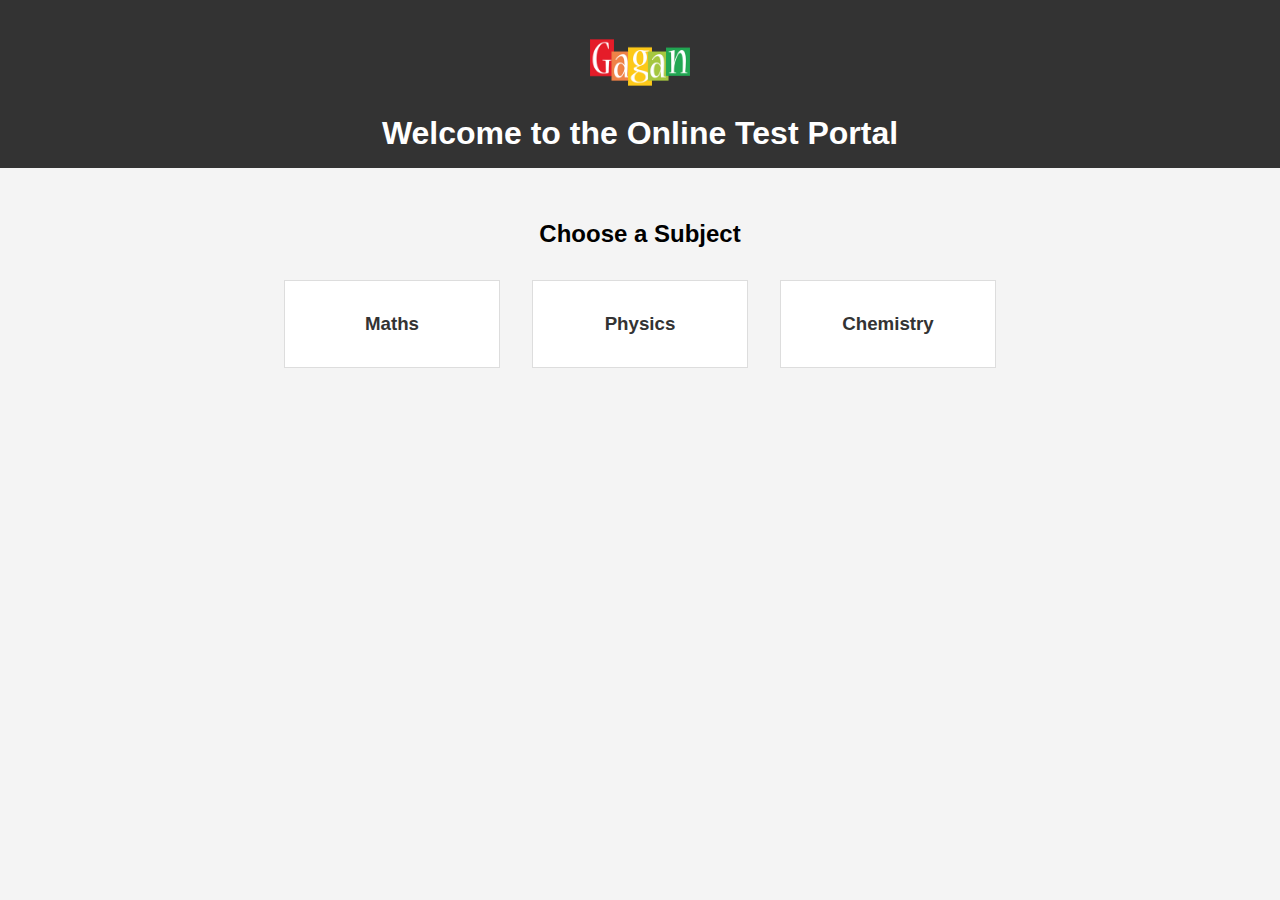
<file: index.html>
<!DOCTYPE html>
<html lang="en">
<head>
    <meta charset="UTF-8">
    <meta name="viewport" content="width=device-width, initial-scale=1.0">
    <title>Online Test Portal</title>
    <link rel="stylesheet" href="styles.css">
</head>
<body>
    <header>
        <img src="logo.png" alt="Logo" class="logo">
        <h1>Welcome to the Online Test Portal</h1>
    </header>
    <main>
        <div class="banner">
            <h2>Choose a Subject</h2>
        </div>
        <div class="subject-container">
            <div class="subject-card">
                <a href="Maths/index.html">
                    <h3>Maths</h3>
                </a>
            </div>
            <div class="subject-card">
                <a href="Physics/index.html">
                    <h3>Physics</h3>
                </a>
            </div>
            <div class="subject-card">
                <a href="Chemistry/index.html">
                    <h3>Chemistry</h3>
                </a>
            </div>
        </div>
    </main>
</body>
</html>
</file>
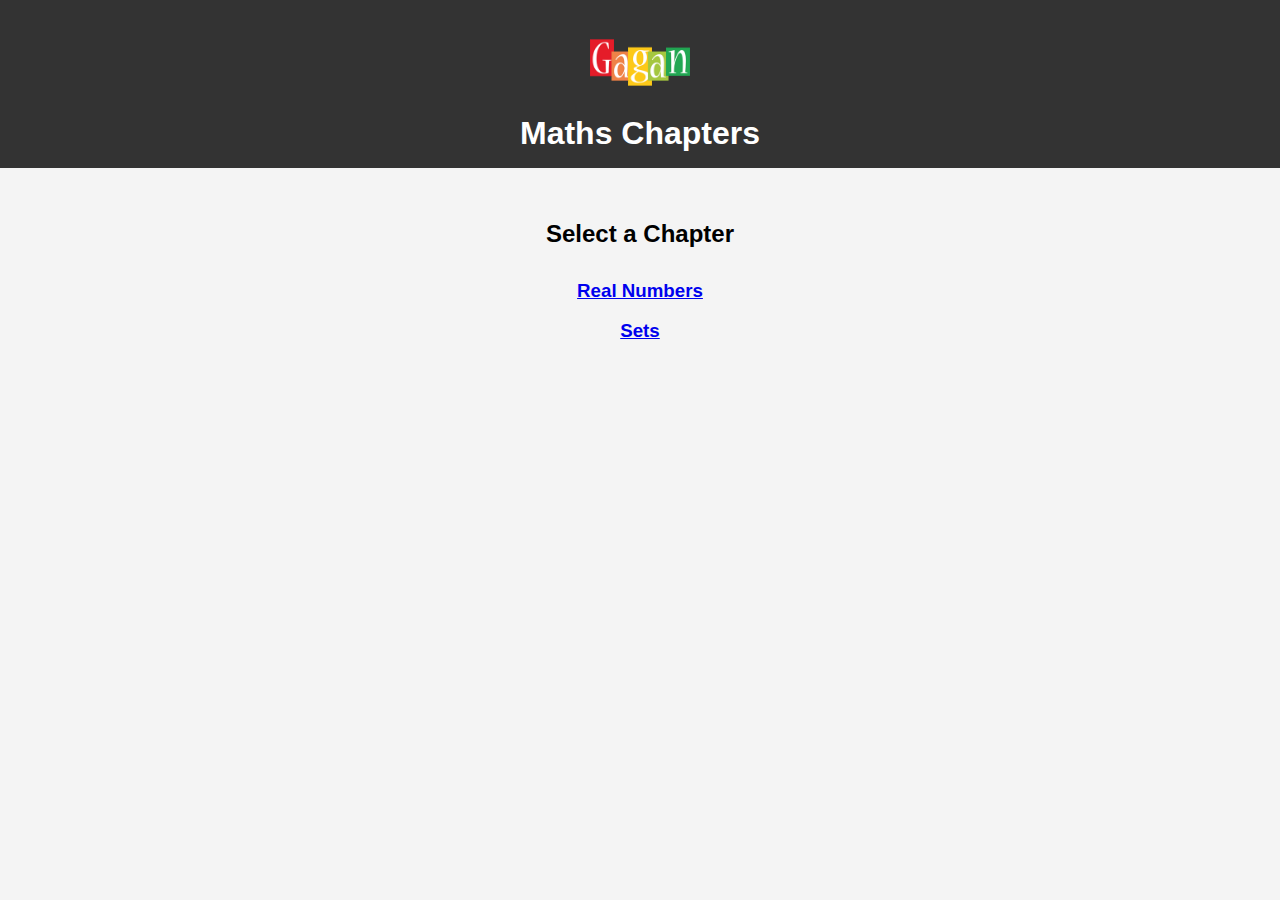
<file: Maths/index.html>
<!DOCTYPE html>
<html lang="en">
<head>
    <meta charset="UTF-8">
    <meta name="viewport" content="width=device-width, initial-scale=1.0">
    <title>Maths</title>
    <link rel="stylesheet" href="../styles.css">
</head>
<body>
    <header>
        <img src="../logo.png" alt="Logo" class="logo">
        <h1>Maths Chapters</h1>
    </header>
    <main>
        <div class="banner">
            <h2>Select a Chapter</h2>
        </div>
        <div class="chapter-container">
            <div class="chapter-card">
                <a href="Real Numbers/index.html">
                    <h3>Real Numbers</h3>
                </a>
            </div>
            <div class="chapter-card">
                <a href="Sets/index.html">
                    <h3>Sets</h3>
                </a>
            </div>
            <!-- Add more chapters as needed -->
        </div>
    </main>
</body>
</html>
</file>
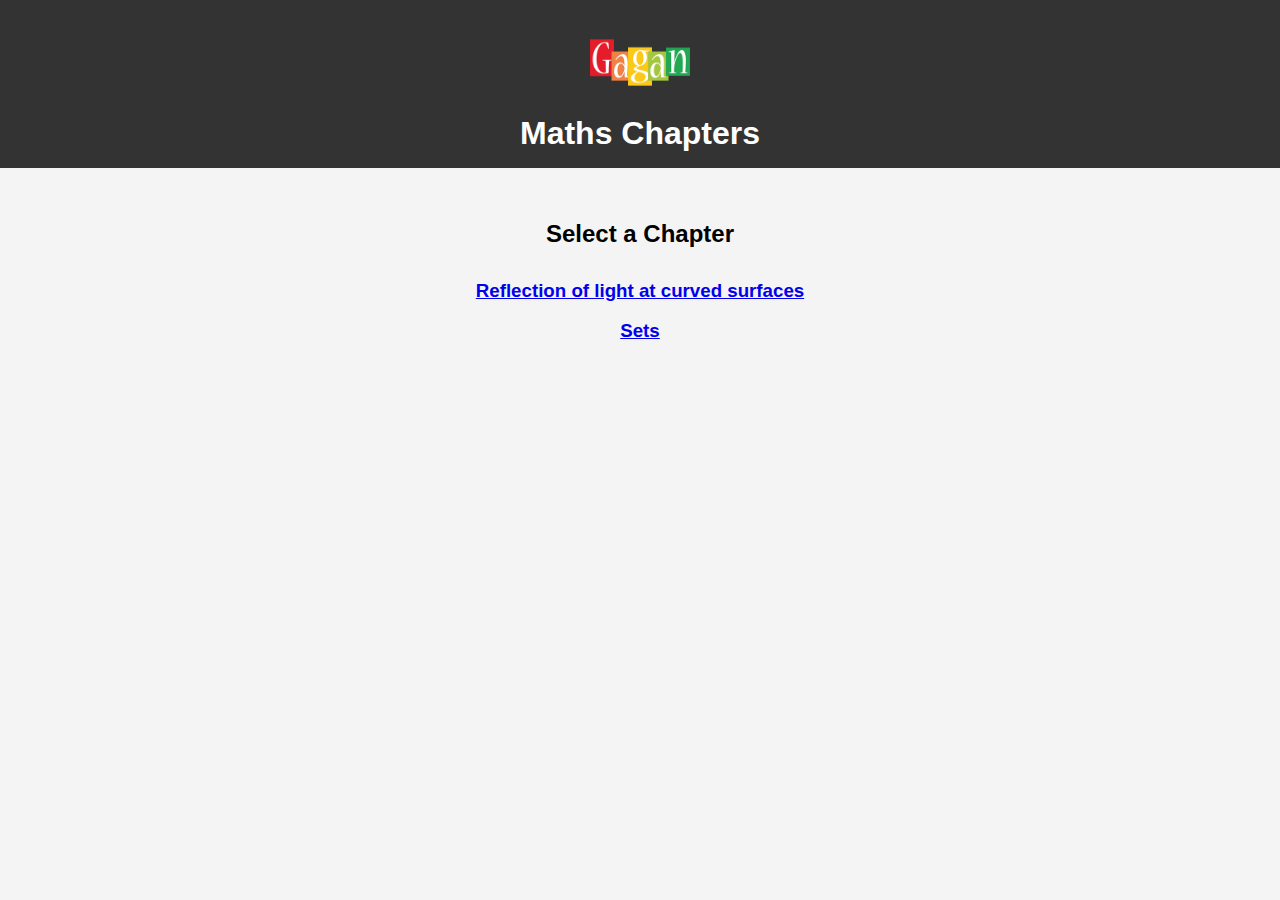
<file: Physics/index.html>
<!DOCTYPE html>
<html lang="en">
<head>
    <meta charset="UTF-8">
    <meta name="viewport" content="width=device-width, initial-scale=1.0">
    <title>Maths</title>
    <link rel="stylesheet" href="../styles.css">
</head>
<body>
    <header>
        <img src="../logo.png" alt="Logo" class="logo">
        <h1>Maths Chapters</h1>
    </header>
    <main>
        <div class="banner">
            <h2>Select a Chapter</h2>
        </div>
        <div class="chapter-container">
            <div class="chapter-card">
                <a href="Reflection of light at curved surfaces/index.html">
                    <h3>Reflection of light at curved surfaces</h3>
                </a>
            </div>
            <div class="chapter-card">
                <a href="Sets/index.html">
                    <h3>Sets</h3>
                </a>
            </div>
            <!-- Add more chapters as needed -->
        </div>
    </main>
</body>
</html>
</file>
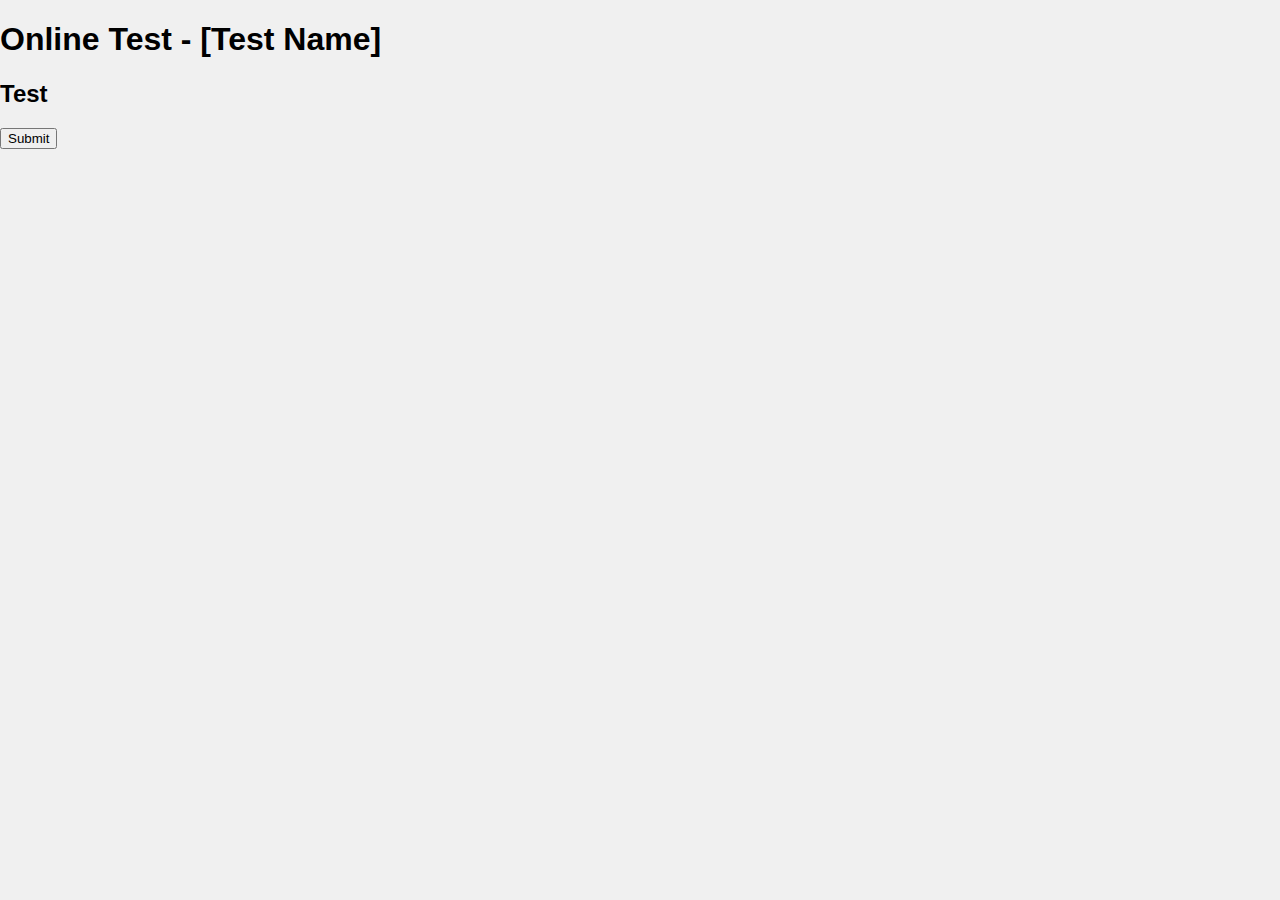
<file: sets/index.html>
<!DOCTYPE html>
<html lang="en">
<head>
    <meta charset="UTF-8">
    <meta name="viewport" content="width=device-width, initial-scale=1.0">
    <title>Online Test - [Test Name]</title>
    <link rel="stylesheet" href="styles.css">
</head>
<body>
    <header>
        <h1>Online Test - [Test Name]</h1>
    </header>
    <main>
        <section id="questions-section">
            <h2>Test</h2>
            <div id="questions-container"></div>
            <button id="submit-button">Submit</button>
        </section>
        <section id="summary" style="display: none;"></section>
    </main>
    <script src="script.js"></script>
</body>
</html>
</file>
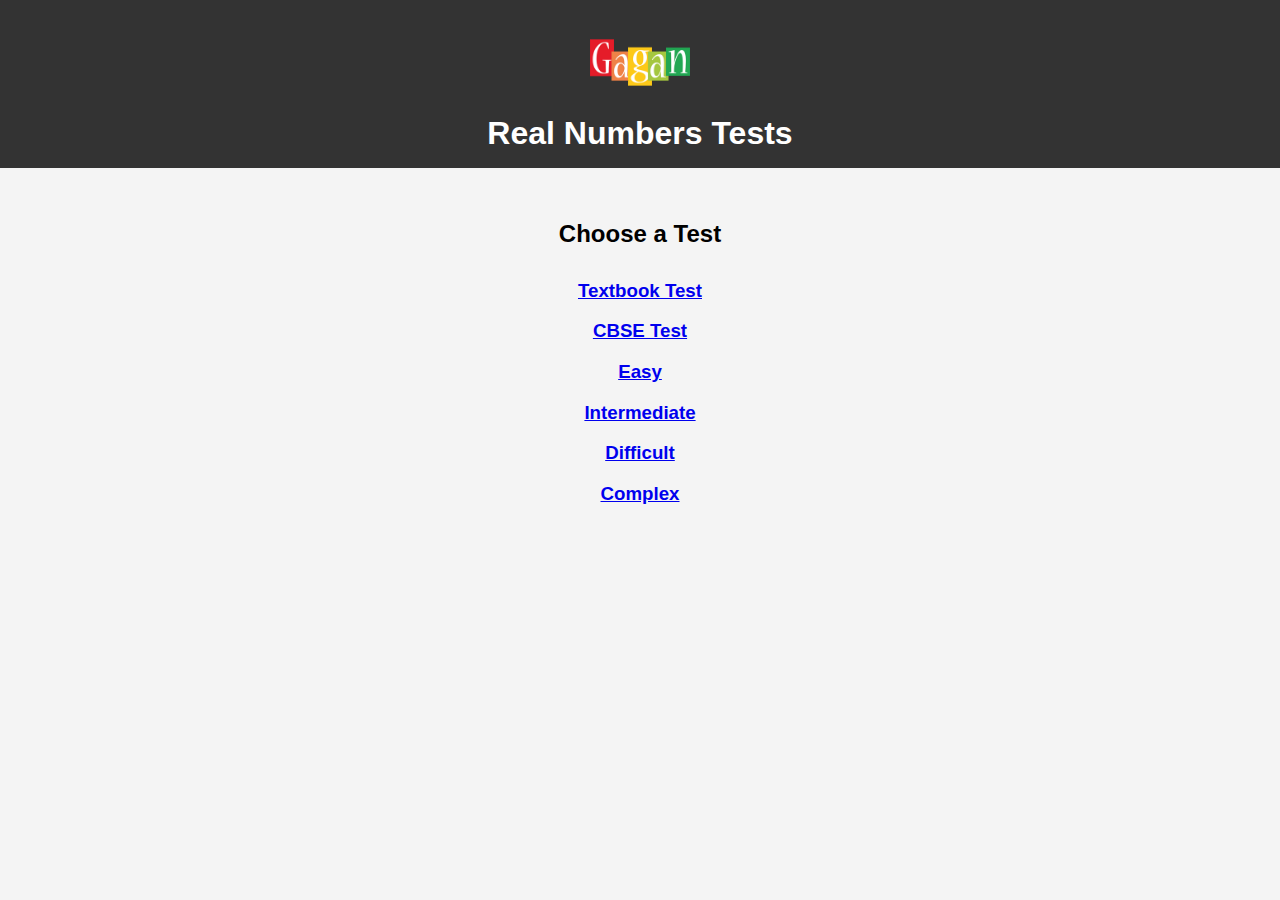
<file: Maths/Real Numbers/index.html>
<!DOCTYPE html>
<html lang="en">
<head>
    <meta charset="UTF-8">
    <meta name="viewport" content="width=device-width, initial-scale=1.0">
    <title>Real Numbers - Maths Tests</title>
    <link rel="stylesheet" href="../../styles.css">
</head>
<body>
    <header>
        <img src="../../logo.png" alt="Logo" class="logo">
        <h1>Real Numbers Tests</h1>
    </header>
    <main>
        <div class="banner">
            <h2>Choose a Test</h2>
        </div>
        <div class="test-container">
            <div class="test-card">
                <a href="Textbook Test/index.html">
                    <h3>Textbook Test</h3>
                </a>
            </div>
            <div class="test-card">
                <a href="CBSE Test/index.html">
                    <h3>CBSE Test</h3>
                </a>
            </div>
            <div class="test-card">
                <a href="Easy/index.html">
                    <h3>Easy</h3>
                </a>
            </div>
            <div class="test-card">
                <a href="Intermediate/index.html">
                    <h3>Intermediate</h3>
                </a>
            </div>
            <div class="test-card">
                <a href="Difficult/index.html">
                    <h3>Difficult</h3>
                </a>
            </div>
            <div class="test-card">
                <a href="Complex/index.html">
                    <h3>Complex</h3>
                </a>
            </div>
        </div>
    </main>
</body>
</html>
</file>
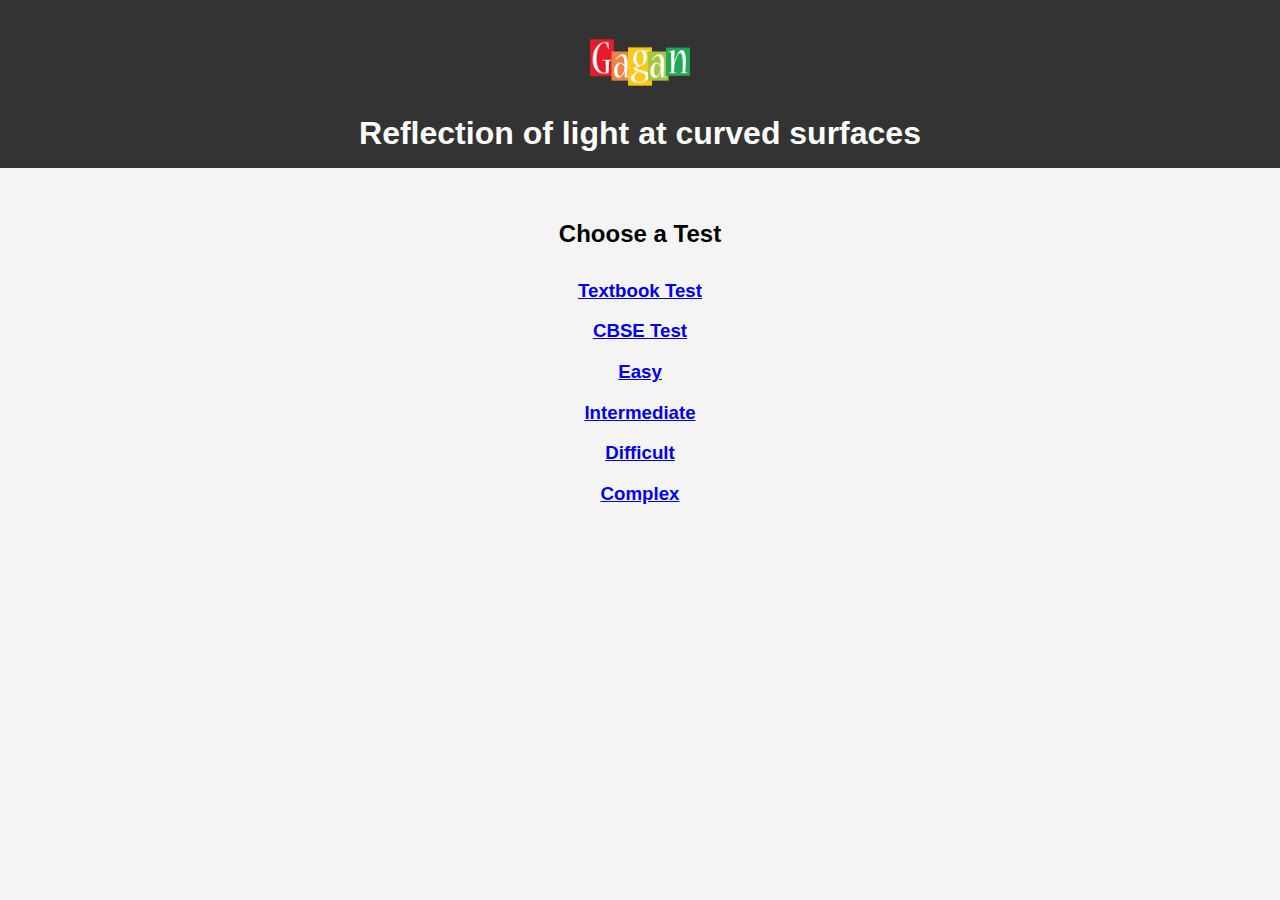
<file: Physics/Reflection of light at curved surfaces/index.html>
<!DOCTYPE html>
<html lang="en">
<head>
    <meta charset="UTF-8">
    <meta name="viewport" content="width=device-width, initial-scale=1.0">
    <title>Reflection of light at curved surfaces - Phisics Tests</title>
    <link rel="stylesheet" href="../../styles.css">
</head>
<body>
    <header>
        <img src="../../logo.png" alt="Logo" class="logo">
        <h1>Reflection of light at curved surfaces</h1>
    </header>
    <main>
        <div class="banner">
            <h2>Choose a Test</h2>
        </div>
        <div class="test-container">
            <div class="test-card">
                <a href="Textbook Test/index.html">
                    <h3>Textbook Test</h3>
                </a>
            </div>
            <div class="test-card">
                <a href="CBSE Test/index.html">
                    <h3>CBSE Test</h3>
                </a>
            </div>
            <div class="test-card">
                <a href="Easy/index.html">
                    <h3>Easy</h3>
                </a>
            </div>
            <div class="test-card">
                <a href="Intermediate/index.html">
                    <h3>Intermediate</h3>
                </a>
            </div>
            <div class="test-card">
                <a href="Difficult/index.html">
                    <h3>Difficult</h3>
                </a>
            </div>
            <div class="test-card">
                <a href="Complex/index.html">
                    <h3>Complex</h3>
                </a>
            </div>
        </div>
    </main>
</body>
</html>
</file>
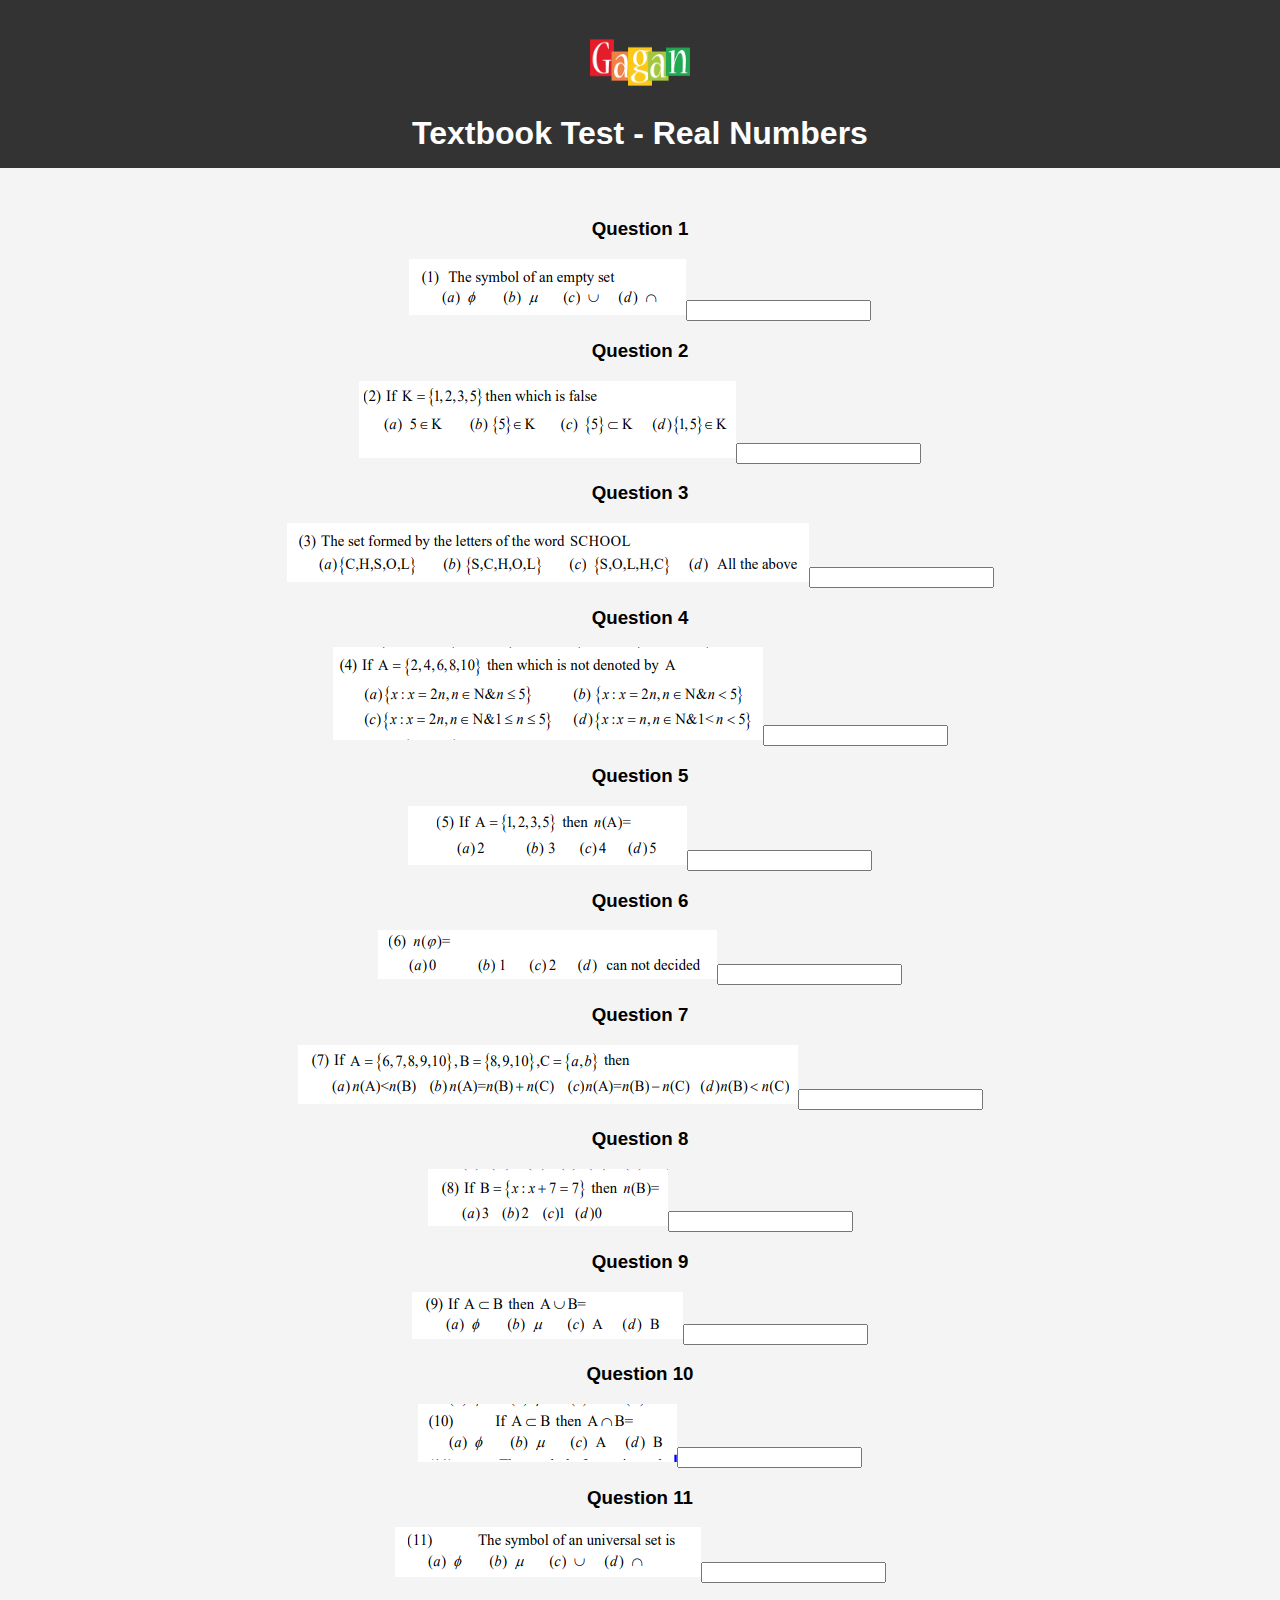
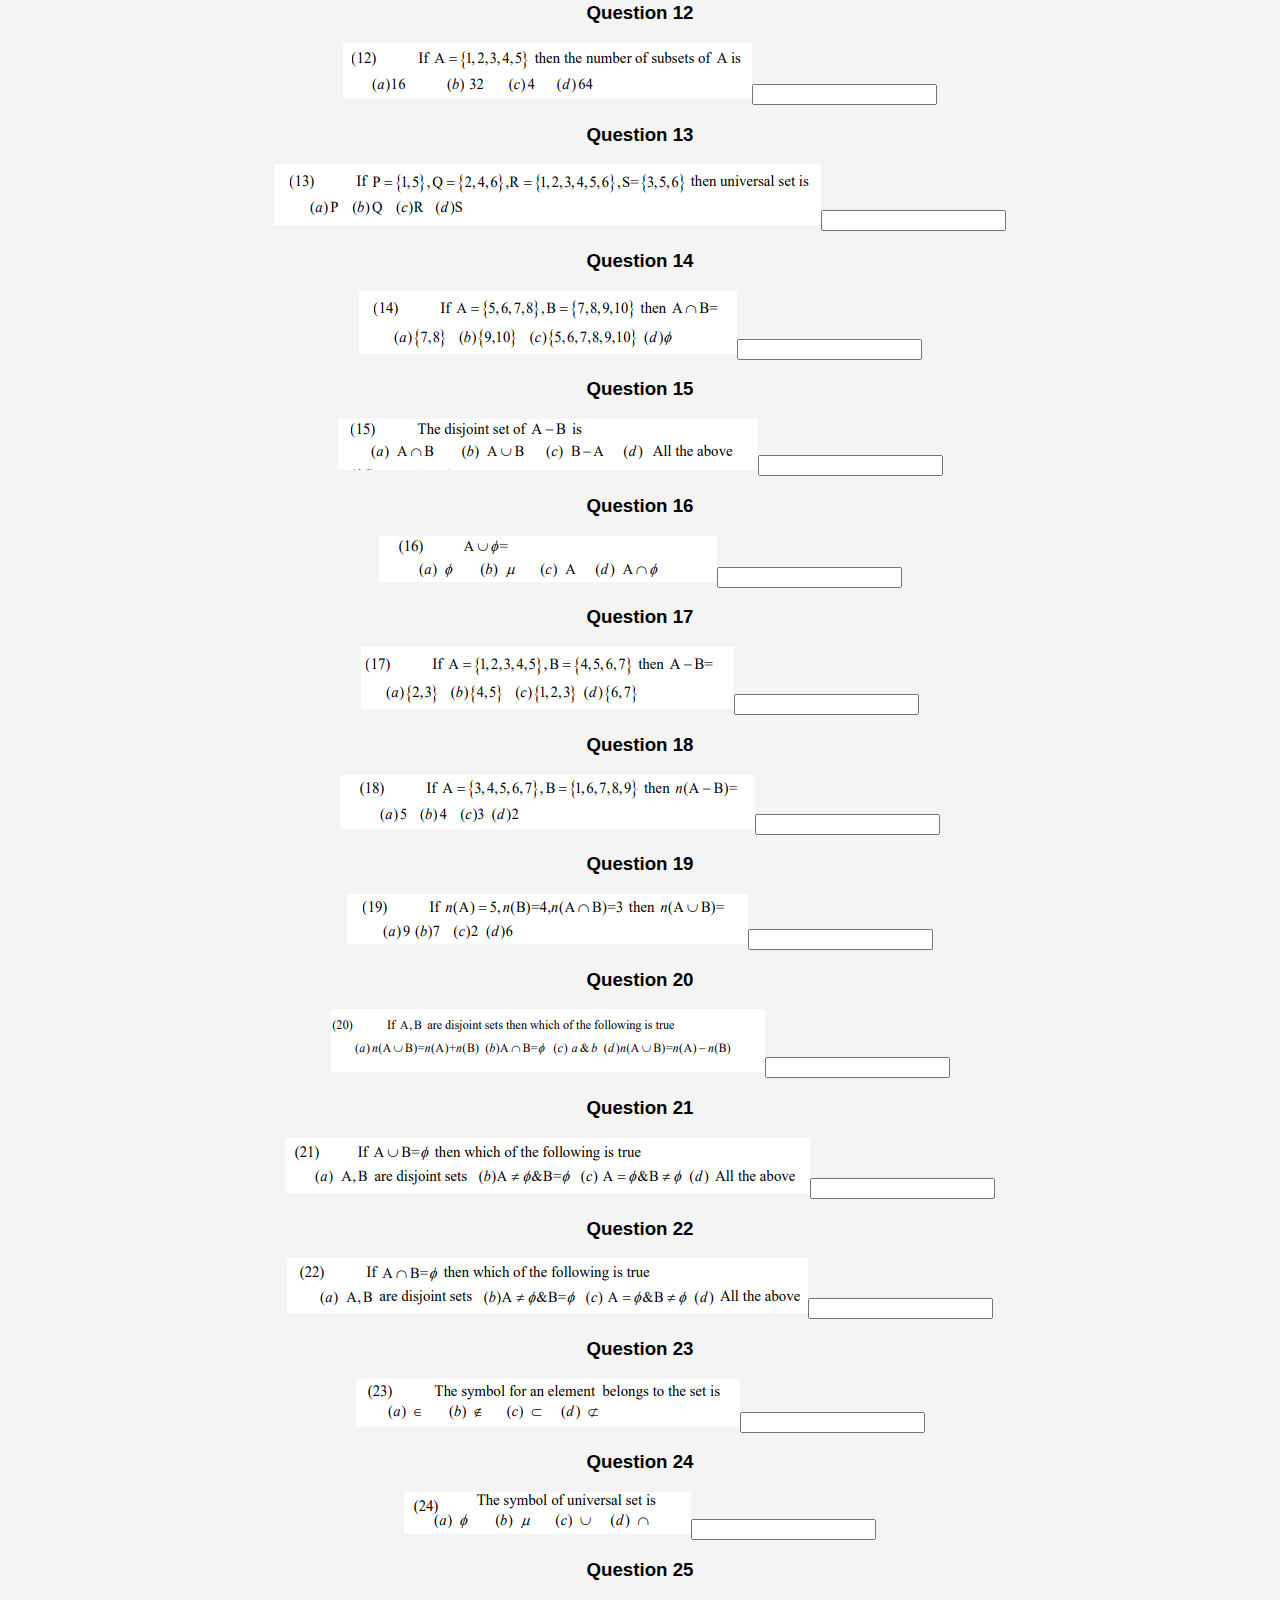
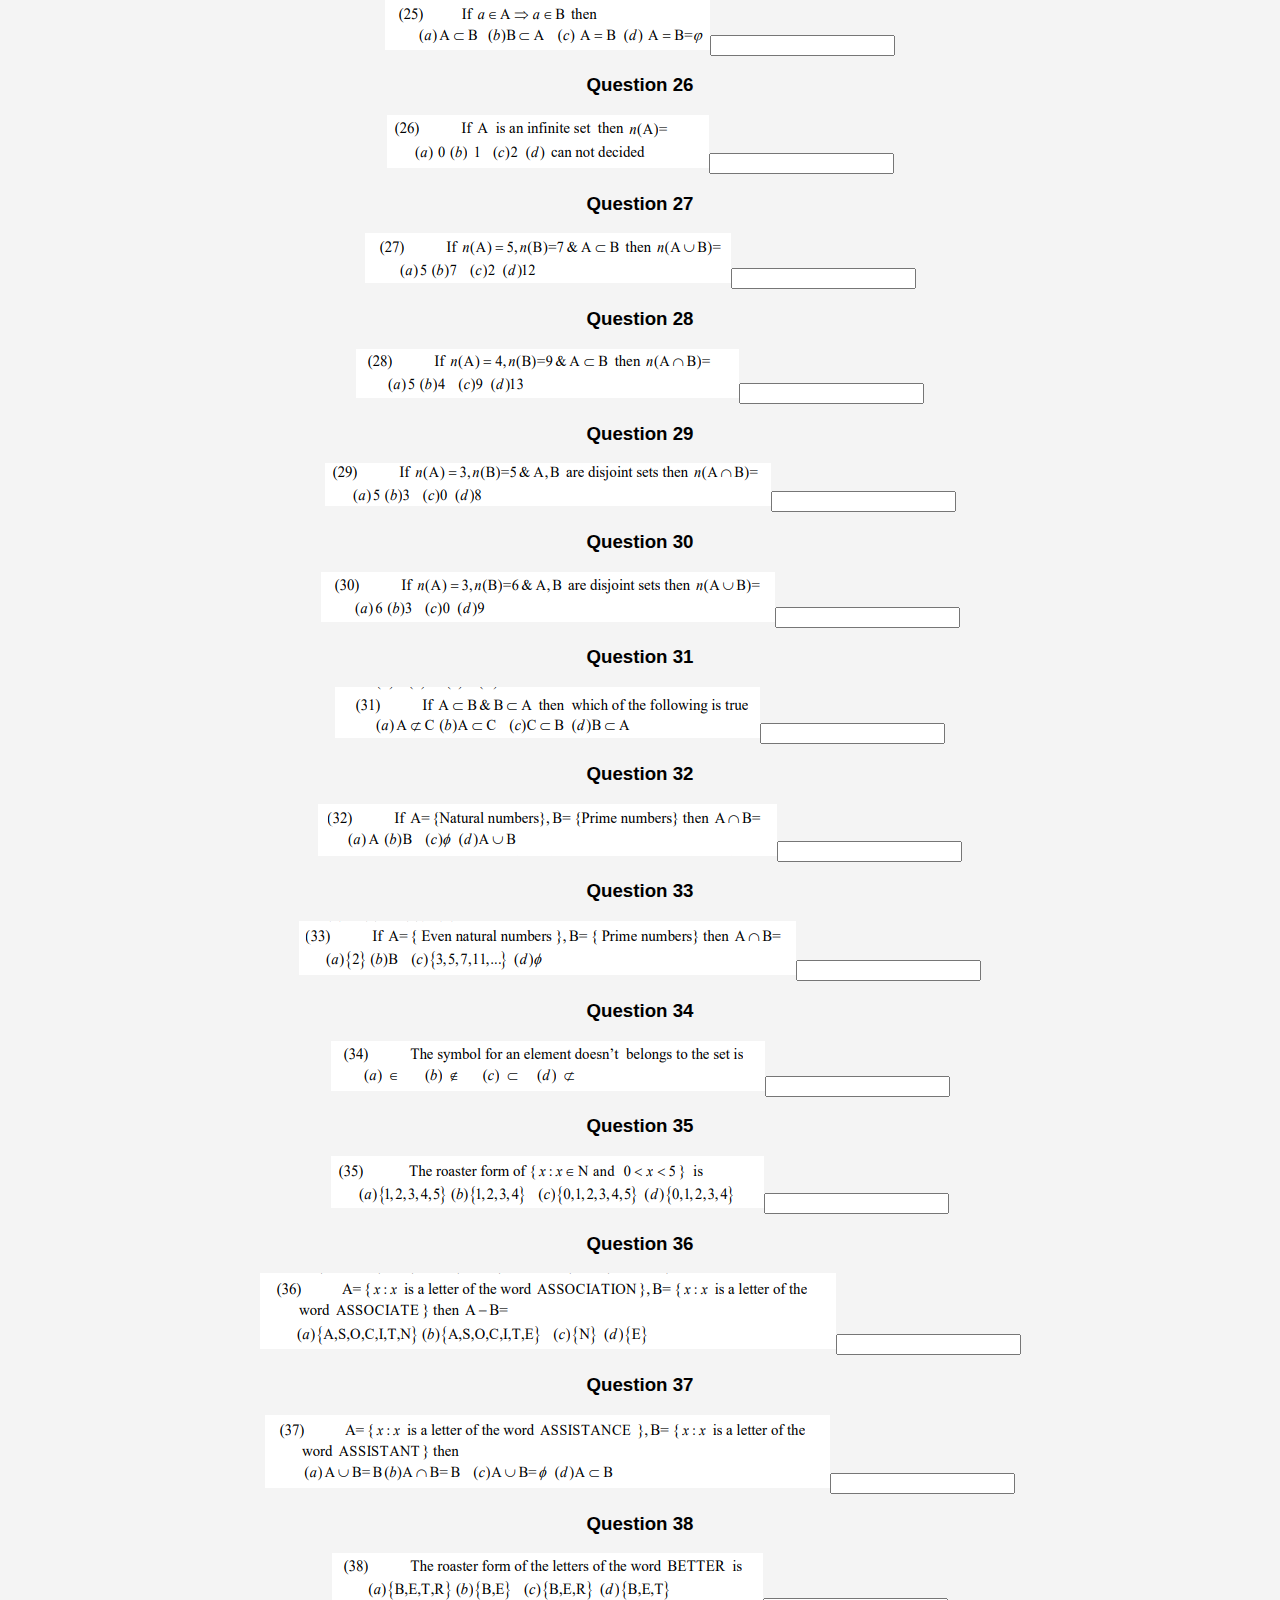
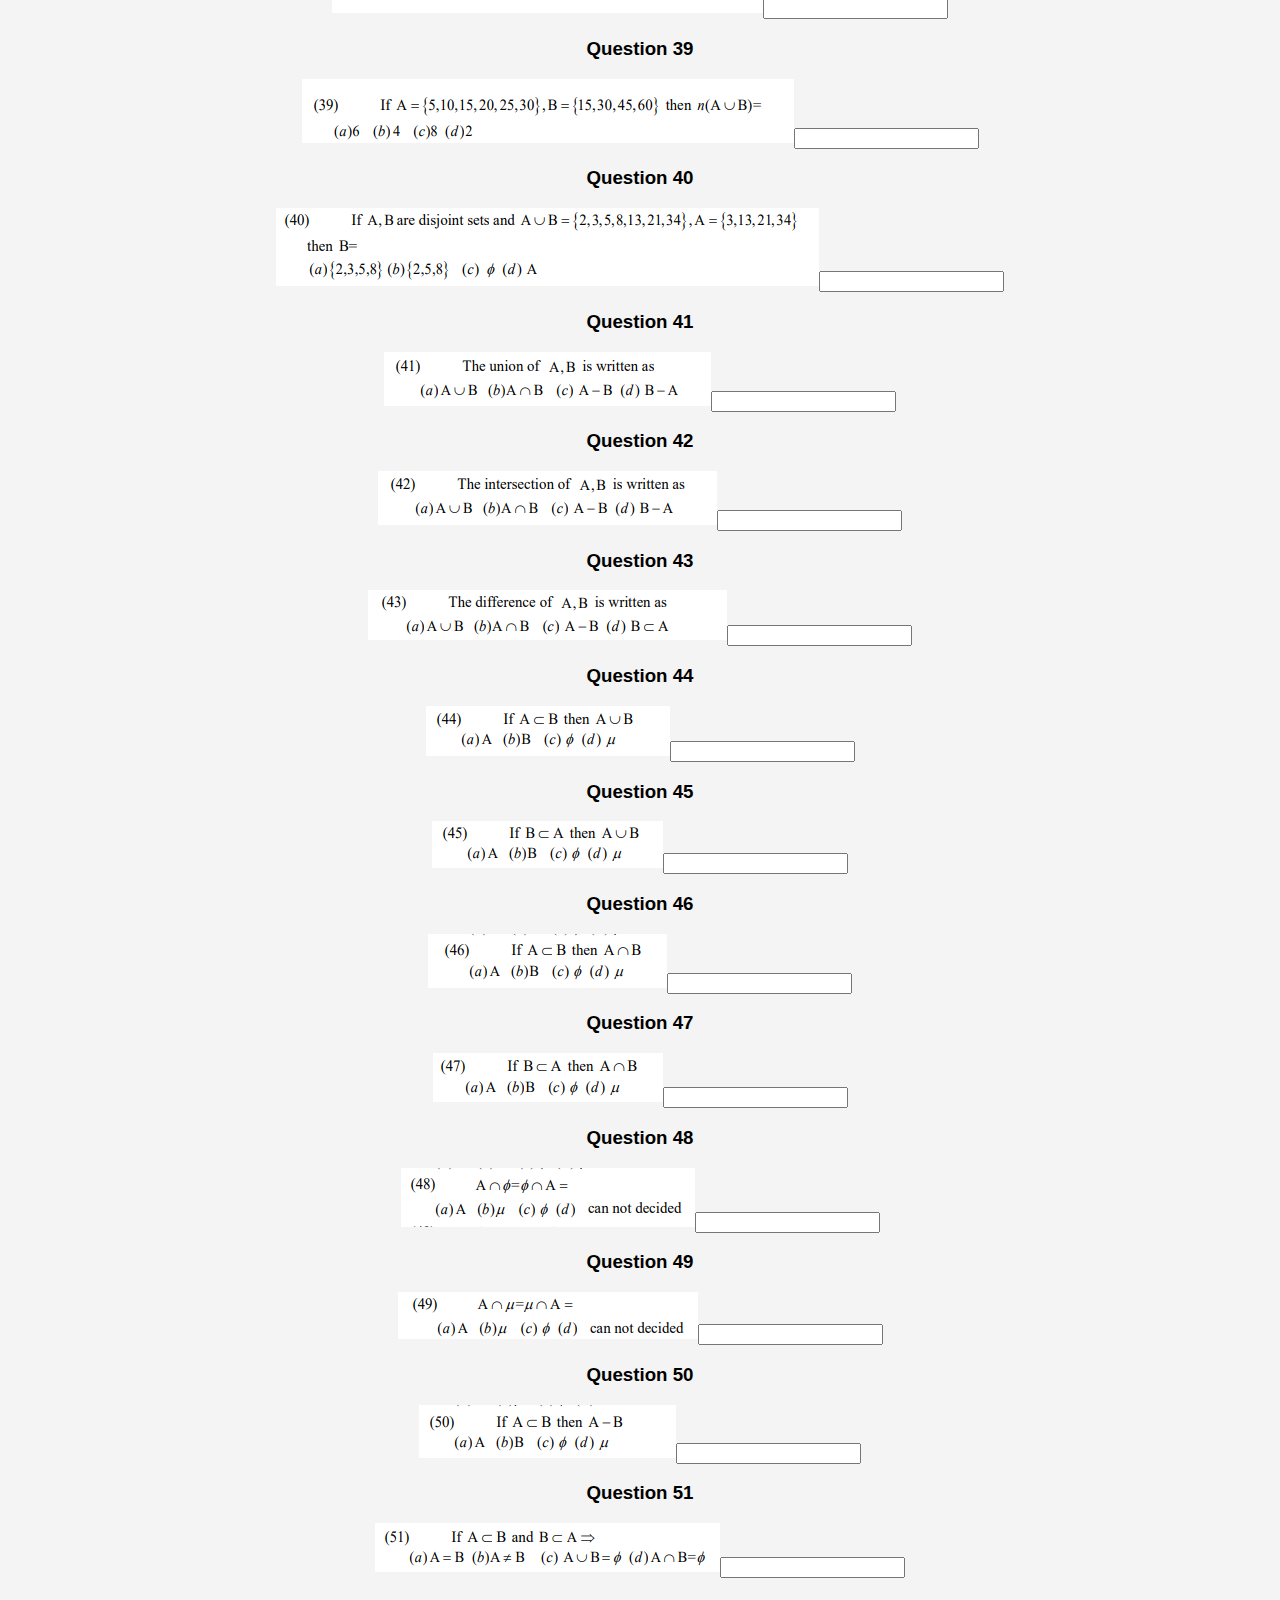
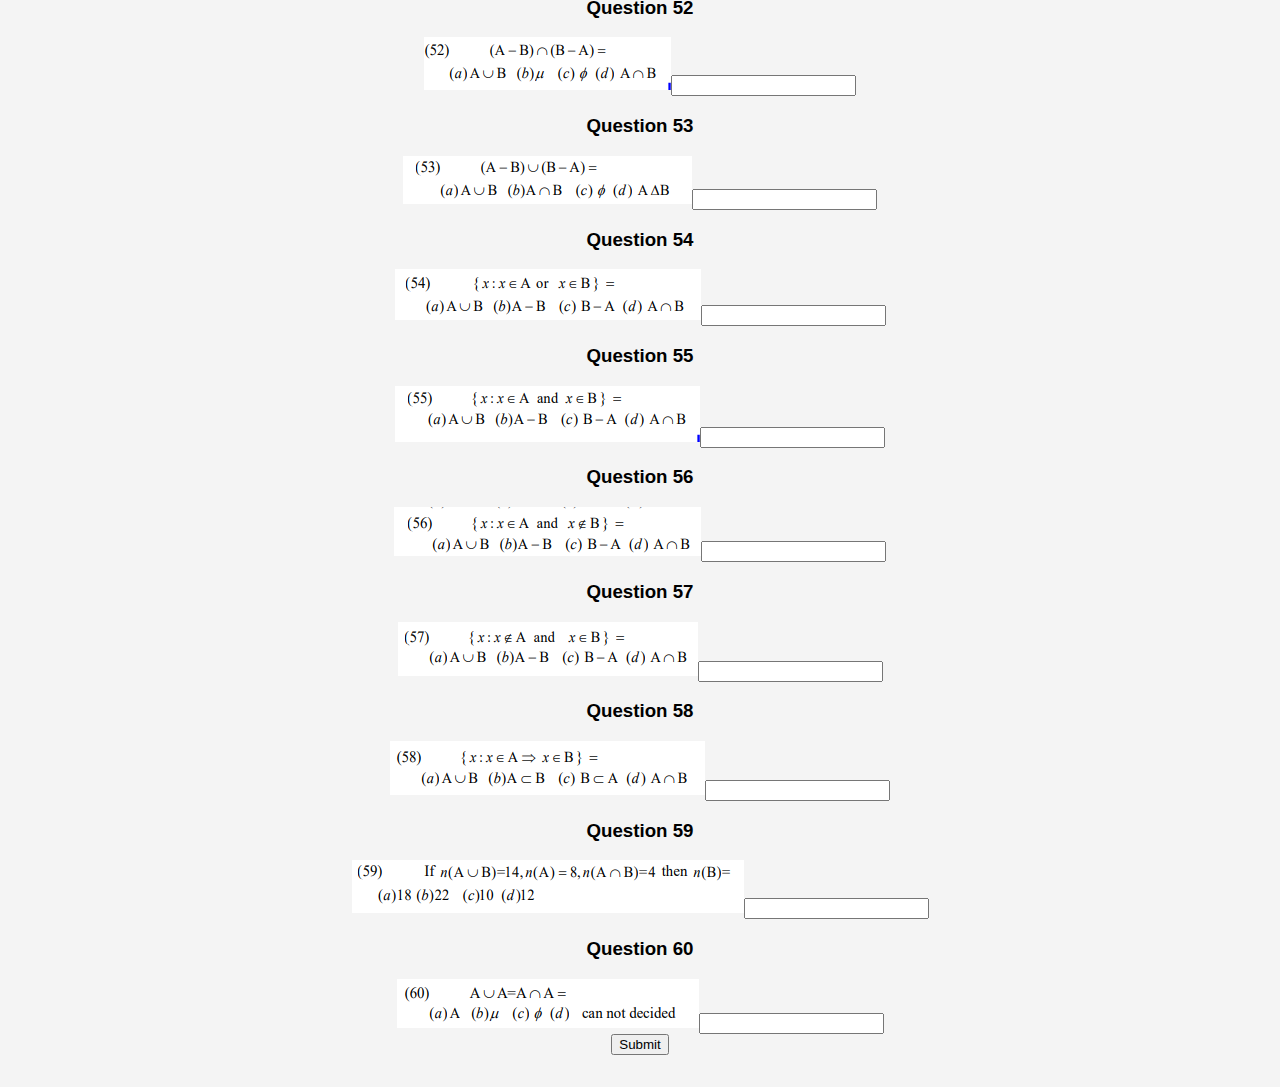
<file: Maths/Real Numbers/Textbook Test/index.html>
<!DOCTYPE html>
<html lang="en">
<head>
    <meta charset="UTF-8">
    <meta name="viewport" content="width=device-width, initial-scale=1.0">
    <title>Textbook Test - Real Numbers</title>
    <link rel="stylesheet" href="../../../styles.css">
</head>
<body>
    <header>
        <img src="../../../logo.png" alt="Logo" class="logo">
        <h1>Textbook Test - Real Numbers</h1>
    </header>
    <main>
        <div id="questions-container">
            <!-- Questions will be dynamically loaded here -->
        </div>
        <button id="submit-button">Submit</button>
        <div id="summary" style="display: none;"></div>
    </main>
    <script src="script.js"></script>
</body>
</html>
</file>
<file: styles.css>
body {
    font-family: Arial, sans-serif;
    margin: 0;
    padding: 0;
    background-color: #f4f4f4;
}

header {
    background-color: #333;
    color: #fff;
    padding: 1rem 0;
    text-align: center;
}

header img.logo {
    width: 100px;
    display: block;
    margin: 0 auto 1rem;
}

header h1 {
    margin: 0;
}

main {
    padding: 2rem;
    text-align: center;
}

.banner {
    margin-bottom: 2rem;
}

.subject-container {
    display: flex;
    justify-content: center;
    gap: 2rem;
}

.subject-card {
    background-color: #fff;
    border: 1px solid #ddd;
    padding: 2rem;
    width: 150px;
    text-align: center;
    transition: transform 0.3s;
}

.subject-card:hover {
    transform: scale(1.05);
}

.subject-card h3 {
    margin: 0;
    color: #333;
}

.subject-card a {
    text-decoration: none;
    color: inherit;
}
</file>
<file: sets/styles.css>
body {
    font-family: 'Arial', sans-serif;
    margin: 0;
    padding: 0;
    background-color: #f0f0f0;
}

.container {
    max-width: 1200px;
    margin: 0 auto;
    padding: 20px;
}

.header {
    background-color: #4CAF50;
    color: white;
    text-align: center;
    padding: 20px;
    position: relative;
}

.logo {
    width: 50px;
    position: absolute;
    top: 20px;
    left: 20px;
}

.title {
    font-size: 2em;
    margin: 0;
}

.main-content {
    background-color: white;
    padding: 20px;
    border-radius: 10px;
    box-shadow: 0 4px 8px rgba(0, 0, 0, 0.1);
}

.instructions {
    margin-bottom: 20px;
}

.instructions h2 {
    font-size: 1.5em;
    margin-bottom: 10px;
}

.instructions p {
    font-size: 1em;
    color: #555;
}

.question-section {
    margin-bottom: 40px;
}

.question-section h2 {
    font-size: 1.5em;
    margin-bottom: 20px;
}

.question {
    display: flex;
    flex-direction: column;
    align-items: center;
    background-color: #f9f9f9;
    border: 1px solid #ddd;
    border-radius: 10px;
    padding: 20px;
    margin-bottom: 20px;
    transition: transform 0.3s;
}

.question:hover {
    transform: scale(1.05);
}

.question-image {
    max-width: 100%;
    border-radius: 10px;
    cursor: pointer;
    margin-bottom: 20px;
}

.question form {
    display: flex;
    flex-direction: column;
    gap: 10px;
}

.question label {
    font-size: 1em;
    color: #333;
}

.question input[type="text"],
.question input[type="number"] {
    padding: 10px;
    font-size: 1em;
    border: 1px solid #ddd;
    border-radius: 5px;
}

.footer {
    background-color: #333;
    color: white;
    text-align: center;
    padding: 10px 0;
    margin-top: 20px;
    border-top: 1px solid #ddd;
}

#summary {
    margin-top: 20px;
    padding: 20px;
    background-color: #ffffff;
    border-radius: 10px;
    box-shadow: 0 4px 8px rgba(0, 0, 0, 0.1);
}

@media (max-width: 768px) {
    .question {
        width: 100%;
    }
}

@media (max-width: 480px) {
    .question {
        width: 100%;
    }
}
</file>
